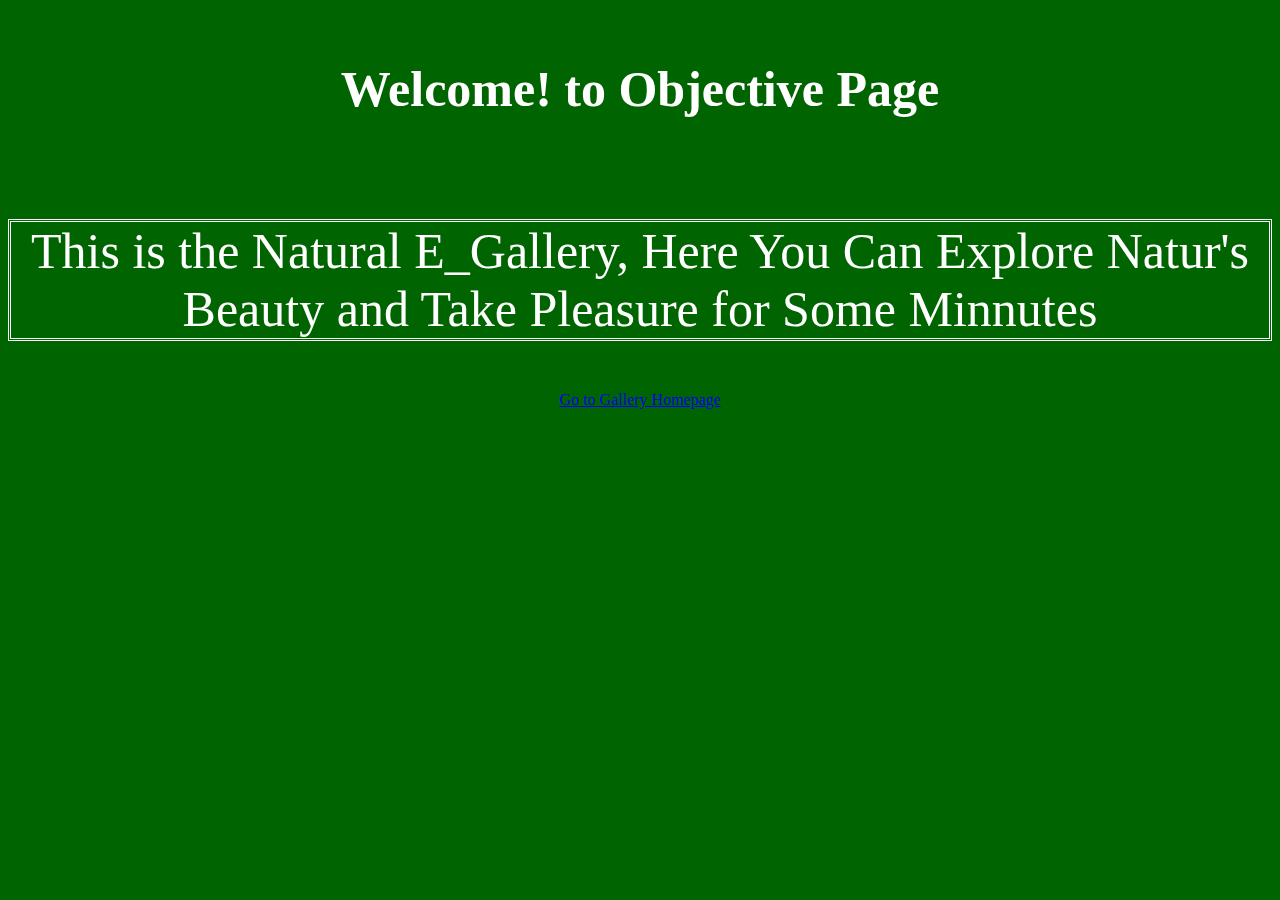
<file: objective.html>
<html>
    <title>E_Gallery Objective</title>
    <br>
    <body style="background-color:darkgreen">
        <h1 style="color: white; text-align: center;font-family: romantic;font-size:50px; ">
		Welcome! to Objective Page <br>
        </h1>
        <br>
        <p style="border-style: double ; color: white; text-align: center; font-size: 50px;">
            
            This is the Natural E_Gallery, Here You Can Explore Natur's Beauty and Take Pleasure for Some Minnutes
            <center><a href="egallery.html">Go to Gallery Homepage</a><center>
    </body>
</html>
</file>
